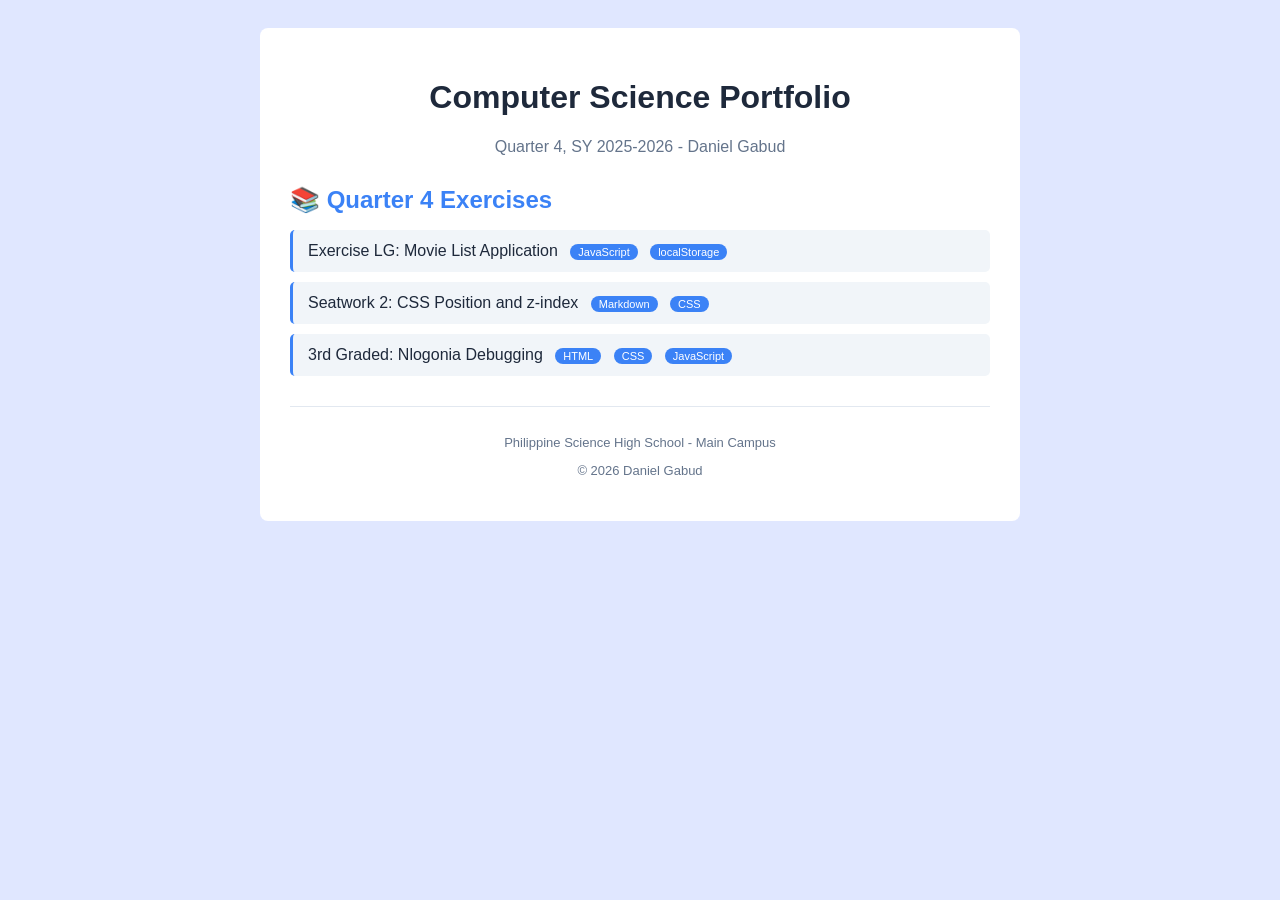
<file: index.html>
<!DOCTYPE html>
<html lang="en">
<head>
    <meta charset="UTF-8">
    <meta name="viewport" content="width=device-width, initial-scale=1.0">
    <title>Q4 Portfolio - Daniel Gabud</title>
    <link rel="stylesheet" href="assets/css/index.css">
</head>
<body>
    <div class="container">
        <h1>Computer Science Portfolio</h1>
        <p class="subtitle">Quarter 4, SY 2025-2026 - Daniel Gabud</p>

        <h2>📚 Quarter 4 Exercises</h2>
        <ul class="exercise-list">
            <li>
                <a href="exercises/q4/q4lgMovieListGabud.html">
                    Exercise LG: Movie List Application <span class="badge">JavaScript</span> <span class="badge">localStorage</span>
                </a>
            </li>
            <li>
                <a href="exercises/q4/seatwork.md">
                    Seatwork 2: CSS Position and z-index <span class="badge">Markdown</span> <span class="badge">CSS</span>
                </a>
            </li>
            <li>
                <a href="3rdGraded/index.html">
                    3rd Graded: Nlogonia Debugging <span class="badge">HTML</span> <span class="badge">CSS</span> <span class="badge">JavaScript</span>
                </a>
            </li>
        </ul>

        <footer>
            <p>Philippine Science High School - Main Campus</p>
            <p>&copy; 2026 Daniel Gabud</p>
        </footer>
    </div>
</body>
</html>
</file>
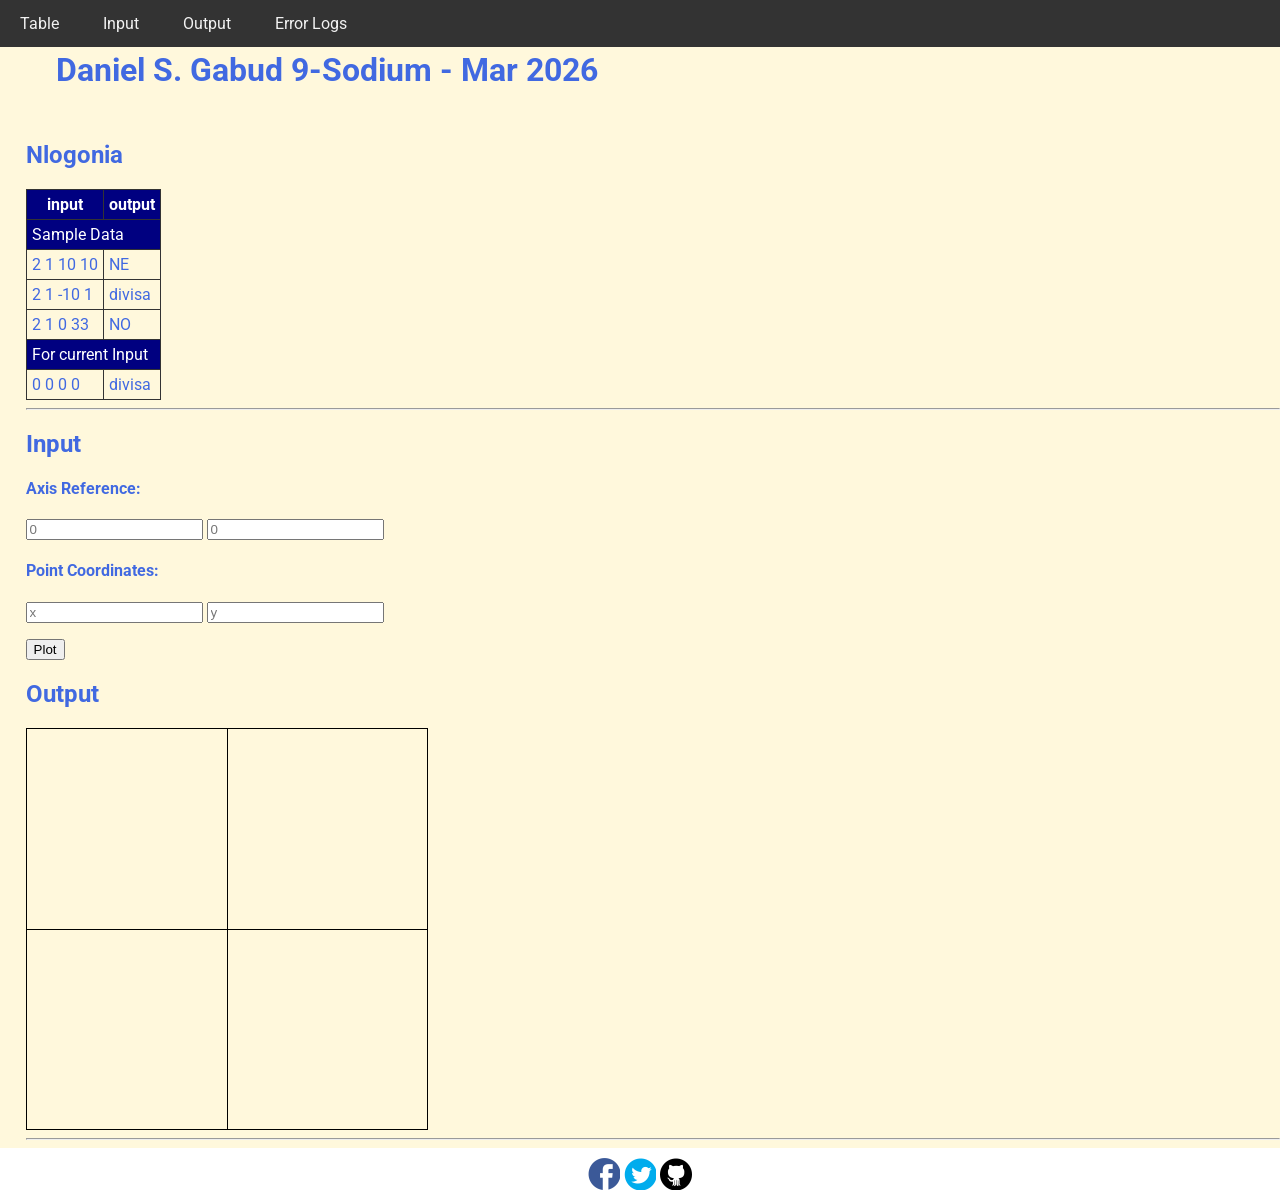
<file: 3rdGraded/index.html>
<!DOCTYPE html>
<html>
<head>
  <meta charset="utf-8">
  <meta name="viewport" content="width=device-width">
  <!-- change the authors name to both your names-->
  <meta name="author" content="Daniel S. Gabud">
  <meta name="description" content="testing and debugging">
  <meta name="keywords" content="testing and debugging">
  <title>CS 3 </title>
  <link href="style.css" rel="stylesheet" type="text/css" />
  <link rel="preconnect" href="https://fonts.googleapis.com">
  <link rel="preconnect" href="https://fonts.gstatic.com" crossorigin>
  <link href="https://fonts.googleapis.com/css2?family=Open+Sans&family=Poppins:wght@300&family=Roboto&display=swap" rel="stylesheet">
  <link rel="icon" type="image/x-icon" href="images/favicon.ico">
</head>

<body>
  <header>
    <nav>
      <a href="#start">Table</a>
      <a href="#input">Input</a>
      <a href="#output">Output</a>
      <a href="errorlogs.html">Error Logs</a>
    </nav>
    
    <h1 style="padding: 30px">Daniel S. Gabud 9-Sodium - Mar 2026 </h1>
    <h2 id="start"> Nlogonia </h2>
  </header>

  <section id="table">
    <table> 
      <tr class="rColor">
        <th> input </th> <th> output</th>
      </tr>
      <tr class="rColor"> 
        <td colspan="2"> Sample Data</td>
      </tr>
      <tr> 
        <td> 2 1 10 10 </td> <td> NE</td>
      </tr>
      <tr> 
        <td> 2 1 -10 1 </td> <td> divisa</td>
      </tr>
      <tr> 
        <td> 2 1 0 33 </td> <td> NO </td>
      </tr>
      <tr  class="rColor"> 
        <td colspan="2"> For current Input</td>
      </tr>
      <tr> 
        <td id="in1"> 0 0 0 0 </td> <td id="out1"> divisa </td>
      </tr>
    </table>
    <hr>
  </section>
  
  <section id="input">
    <h2> Input </h2>
  
    <h4>Axis Reference:</h4>
    <p>
      <input type="number" id="x0" placeholder="0">
      <input type="number" id="y0" placeholder="0">
    </p>
    
    <h4>Point Coordinates:</h4>
    <p>
      <input type="number" id="x" placeholder="x"> 
      <input type="number" id="y" placeholder="y">
    </p>
    <button onclick="plotPoint(Number(x0.value),Number(y0.value),Number(x.value), Number(y.value))"> Plot </button>
  </section>
  
  <section id="output">
    <h2 id="output"> Output </h2>
  
    <div id="coordinatePlane">
        <div id="xAxis" class="axis"></div>
        <div id="yAxis" class="axis"></div>
    </div>
    <hr>
  </section>
  
  <!--- anchors for socmed site are done with image sprites -->
  <footer>
    <a href="https://facebook.com"> 
    <div class="icon facebook"></div>
    </a>
    <a href="https://twitter.com">
    <div class="icon twitter"></div>
    </a>
    <a href="https://github.com">
    <div class="icon github"></div>
    </a>
  </footer>
  <script defer src="script.js"></script>
</body>

</html>
</file>
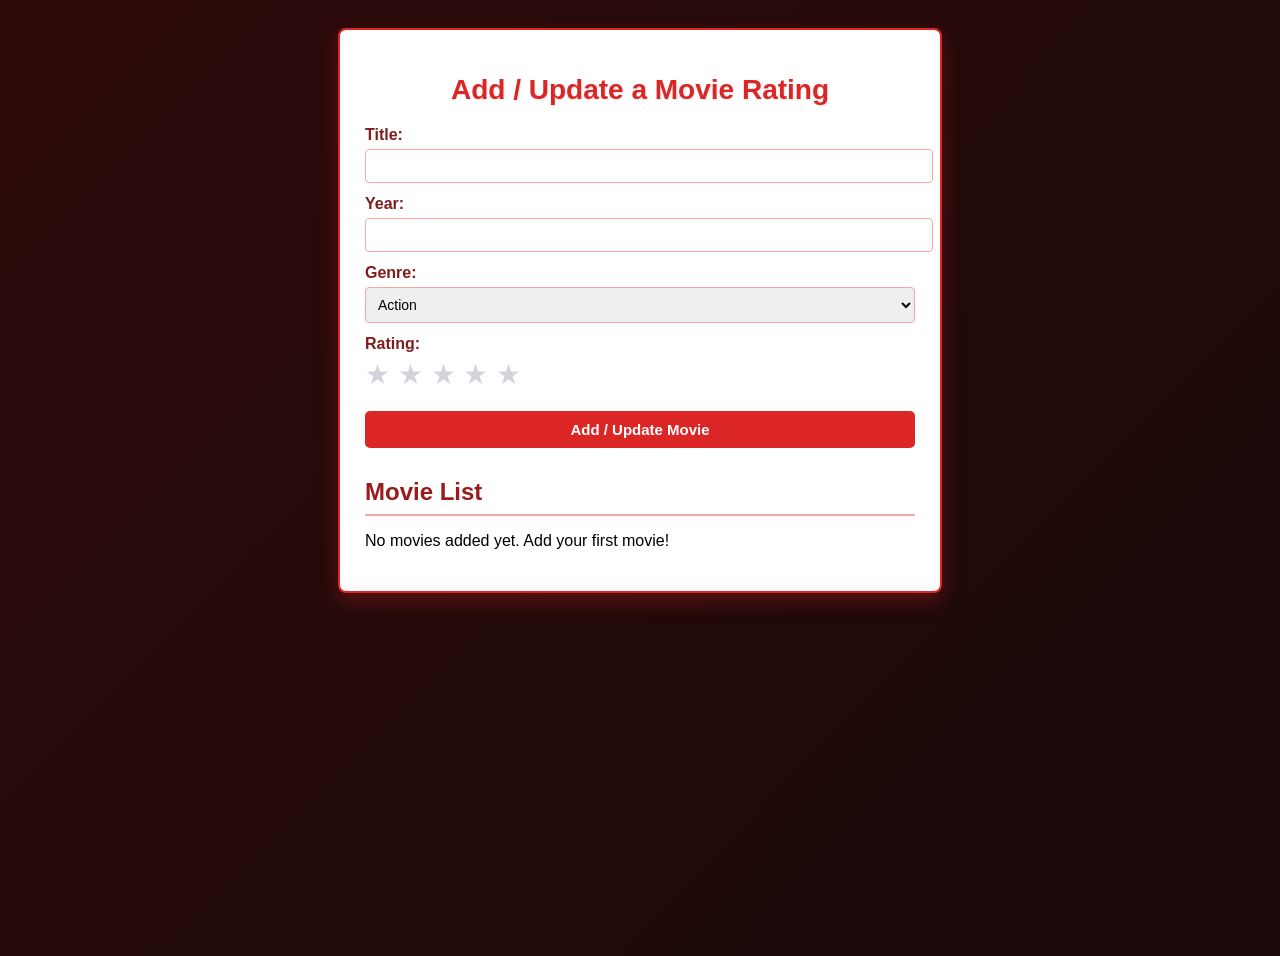
<file: q4lgMovieListGabud.html>
<!DOCTYPE html>
<html lang="en">
<head>
    <meta charset="UTF-8">
    <meta name="viewport" content="width=device-width, initial-scale=1.0">
    <title>🎬 Movie List Application</title>
    <!-- External CSS file for styling -->
    <link rel="stylesheet" href="movieList.css">
</head>
<body>
    <div class="container">
        <h1>Add / Update a Movie Rating</h1>
        
        <!-- Movie Input Form -->
        <form id="movieForm">
            
            <!-- Title input field -->
            <label for="title">Title:</label>
            <input type="text" id="title" required>

            <!-- Year input field -->
            <label for="year">Year:</label>
            <input type="number" id="year" min="1900" max="2100" required>

            <!-- Genre dropdown selection -->
            <label for="genre">Genre:</label>
            <select id="genre" required>
                <option value="Action">Action</option>
                <option value="Comedy">Comedy</option>
                <option value="Drama">Drama</option>
                <option value="Horror">Horror</option>
                <option value="Romance">Romance</option>
                <option value="Sci-Fi">Sci-Fi</option>
                <option value="Animation">Animation</option>
            </select>

            <!-- Star rating system (click to select) -->
            <label>Rating:</label>
            <div class="star-rating">
                <span class="star" data-rating="1">★</span>
                <span class="star" data-rating="2">★</span>
                <span class="star" data-rating="3">★</span>
                <span class="star" data-rating="4">★</span>
                <span class="star" data-rating="5">★</span>
            </div>

            <!-- Submit button -->
            <button type="submit">Add / Update Movie</button>
        </form>

        <!-- Movie list display area -->
        <h2>Movie List</h2>
        <div id="movieContainer">
            <!-- Movies will be displayed here dynamically -->
        </div>
    </div>

    <!-- External JavaScript file -->
    <script src="movieList.js"></script>
</body>
</html>
</file>
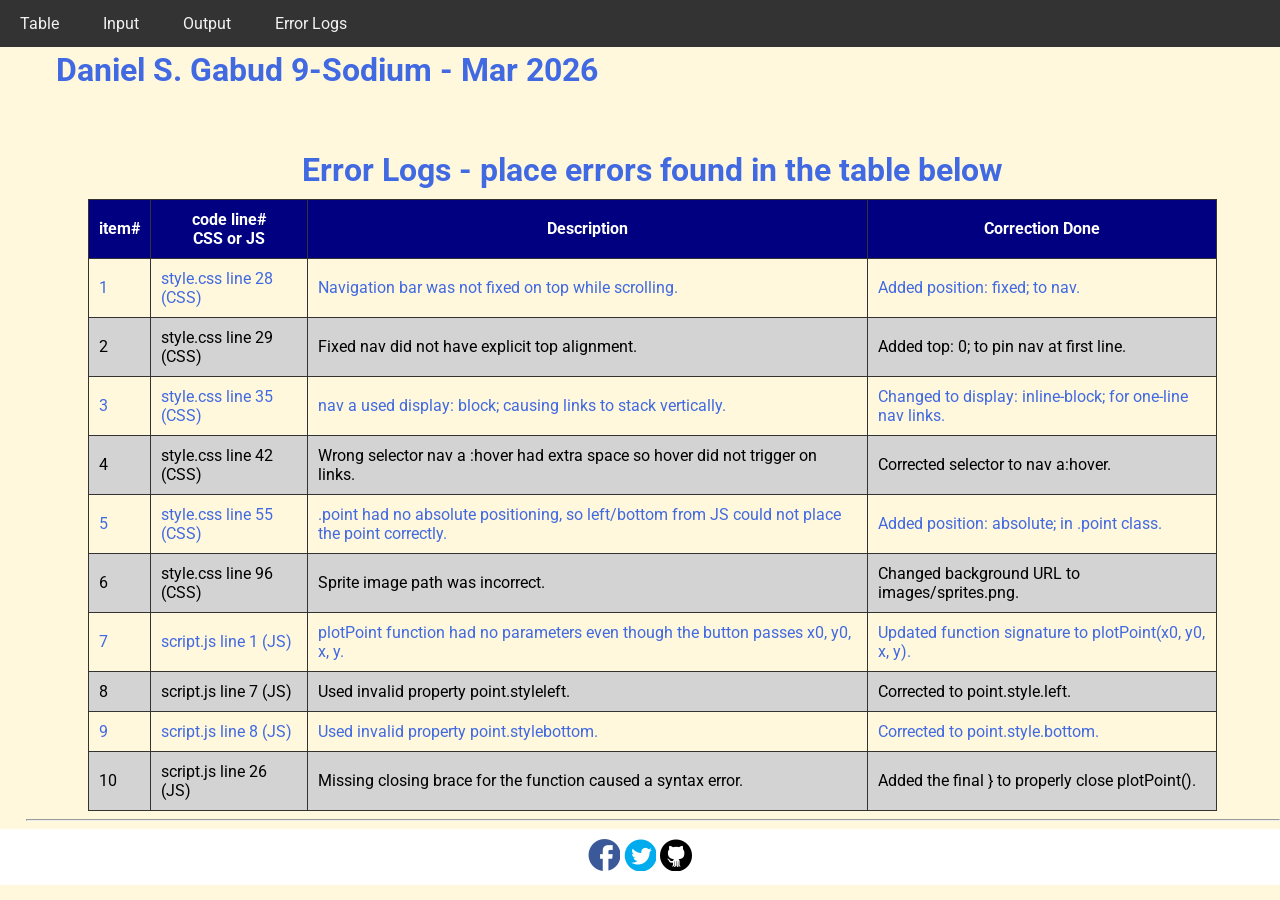
<file: 3rdGraded/errorlogs.html>
<!DOCTYPE html>
<html>
<head>
  <meta charset="utf-8">
  <meta name="viewport" content="width=device-width">
  <meta name="author" content="Daniel S. Gabud">
  <meta name="description" content="testing and debugging">
  <meta name="keywords" content="testing and debugging">
  <title>Nlogonia Error Logs - Daniel S. Gabud</title>
  <link href="style.css" rel="stylesheet" type="text/css" />
  <link rel="preconnect" href="https://fonts.googleapis.com">
  <link rel="preconnect" href="https://fonts.gstatic.com" crossorigin>
  <link href="https://fonts.googleapis.com/css2?family=Open+Sans&family=Poppins:wght@300&family=Roboto&display=swap" rel="stylesheet">
  <link rel="icon" type="image/x-icon" href="images/favicon.ico">

  <style>
    tr:nth-child(1) ~ tr:nth-child(odd) {
      background-color: lightgray;
      color: black;
    }
    td, th {
      padding: 10px;
    }
    table {
      width: 90%;
      margin: 0 auto;
    }
    caption {
      font-size: 2em;
      font-weight: bold;
      padding: 10px;
    }
    
  </style>
</head>

<body>
  <header>
    <nav>
      <a href="index.html#start">Table</a>
      <a href="index.html#input">Input</a>
      <a href="index.html#output">Output</a>
      <a href="#table">Error Logs</a>
    </nav>
    
    <h1 style="padding: 30px">Daniel S. Gabud 9-Sodium - Mar 2026 </h1>
  </header>

  <section id="table">
    <table> 
      <caption> Error Logs - place errors found in the table below</caption>
      <tr class="rColor">
        <th> item# </th> 
        <th> code line#<br/>CSS or JS </th> 
        <th> Description</th>
        <th> Correction Done</th>
      </tr>
      <tr>
        <td> 1 </td> 
        <td> style.css line 28 (CSS) </td> 
        <td> Navigation bar was not fixed on top while scrolling. </td>
        <td> Added position: fixed; to nav. </td>
      </tr>
      <tr>
        <td> 2 </td> 
        <td> style.css line 29 (CSS) </td> 
        <td> Fixed nav did not have explicit top alignment. </td>
        <td> Added top: 0; to pin nav at first line. </td>
      </tr>
      <tr>
        <td> 3 </td> 
        <td> style.css line 35 (CSS) </td> 
        <td> nav a used display: block; causing links to stack vertically. </td>
        <td> Changed to display: inline-block; for one-line nav links. </td>
      </tr>
      <tr>
        <td> 4 </td> 
        <td> style.css line 42 (CSS) </td> 
        <td> Wrong selector nav a :hover had extra space so hover did not trigger on links. </td>
        <td> Corrected selector to nav a:hover. </td>
      </tr>
      <tr>
        <td> 5 </td> 
        <td> style.css line 55 (CSS) </td> 
        <td> .point had no absolute positioning, so left/bottom from JS could not place the point correctly. </td>
        <td> Added position: absolute; in .point class. </td>
      </tr>
      <tr>
        <td> 6 </td> 
        <td> style.css line 96 (CSS) </td> 
        <td> Sprite image path was incorrect. </td>
        <td> Changed background URL to images/sprites.png. </td>
      </tr>
      <tr>
        <td> 7 </td> 
        <td> script.js line 1 (JS) </td> 
        <td> plotPoint function had no parameters even though the button passes x0, y0, x, y. </td>
        <td> Updated function signature to plotPoint(x0, y0, x, y). </td>
      </tr>
      <tr>
        <td> 8 </td> 
        <td> script.js line 7 (JS) </td> 
        <td> Used invalid property point.styleleft. </td>
        <td> Corrected to point.style.left. </td>
      </tr>
      <tr>
        <td> 9 </td> 
        <td> script.js line 8 (JS) </td> 
        <td> Used invalid property point.stylebottom. </td>
        <td> Corrected to point.style.bottom. </td>
      </tr>
      <tr>
        <td> 10 </td> 
        <td> script.js line 26 (JS) </td> 
        <td> Missing closing brace for the function caused a syntax error. </td>
        <td> Added the final } to properly close plotPoint(). </td>
      </tr>
     
    </table>
    <hr>
  </section>
  
   
  <!--- anchors for socmed site are done with image sprites -->
  <footer>
    <a href="https://facebook.com"> 
    <div class="icon facebook"></div>
    </a>
    <a href="https://twitter.com">
    <div class="icon twitter"></div>
    </a>
    <a href="https://github.com">
    <div class="icon github"></div>
    </a>
  </footer>
 
</body>

</html>
</file>
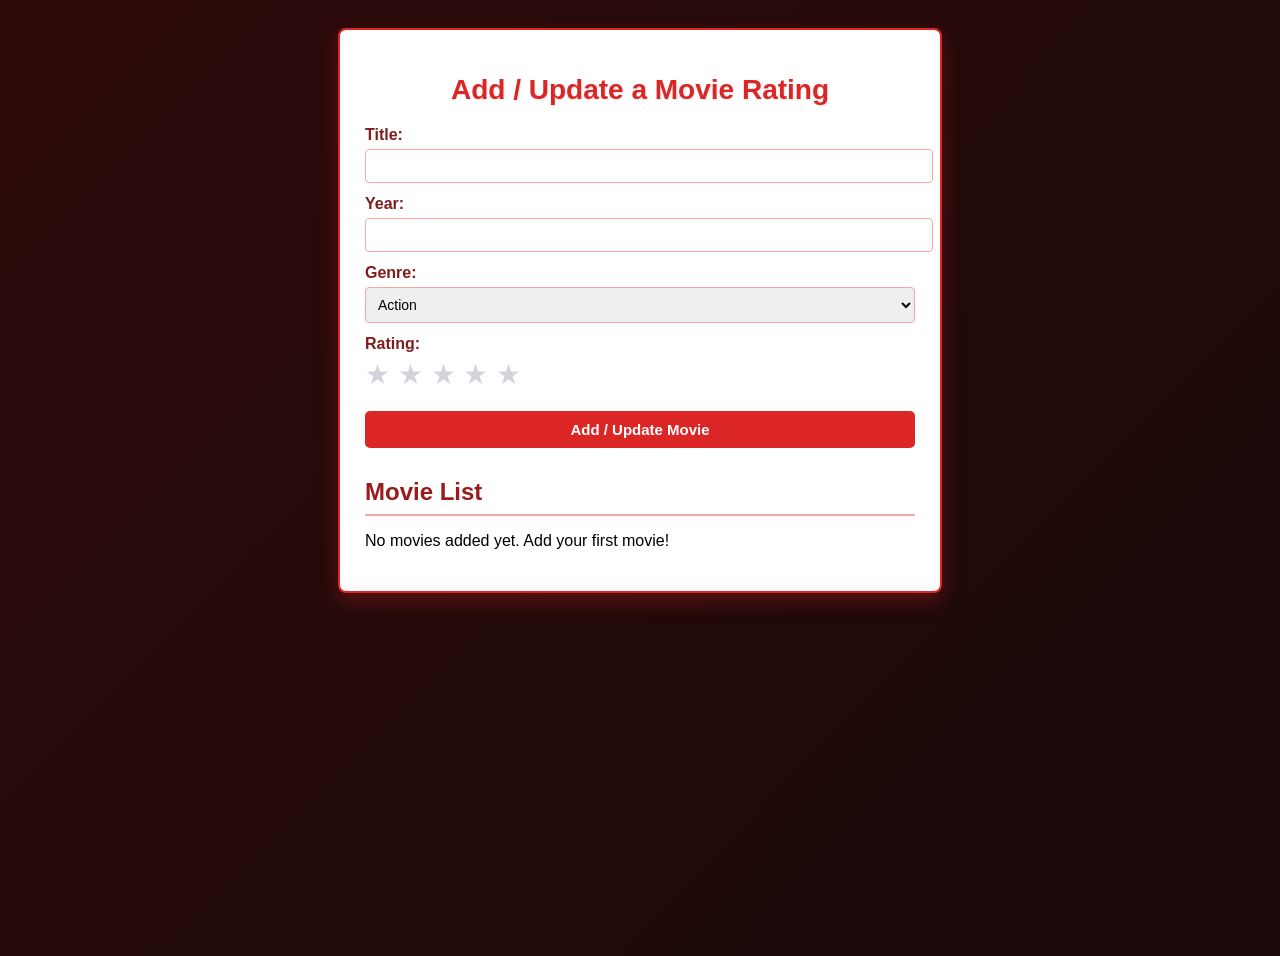
<file: exercises/q4/q4lgMovieListGabud.html>
<!DOCTYPE html>
<html lang="en">
<head>
    <meta charset="UTF-8">
    <meta name="viewport" content="width=device-width, initial-scale=1.0">
    <title>🎬 Movie List Application</title>
    <!-- External CSS file for styling -->
    <link rel="stylesheet" href="../../assets/css/movieList.css">
</head>
<body>
    <div class="container">
        <h1>Add / Update a Movie Rating</h1>
        
        <!-- Movie Input Form -->
        <form id="movieForm">
            
            <!-- Title input field -->
            <label for="title">Title:</label>
            <input type="text" id="title" required>

            <!-- Year input field -->
            <label for="year">Year:</label>
            <input type="number" id="year" min="1900" max="2100" required>

            <!-- Genre dropdown selection -->
            <label for="genre">Genre:</label>
            <select id="genre" required>
                <option value="Action">Action</option>
                <option value="Comedy">Comedy</option>
                <option value="Drama">Drama</option>
                <option value="Horror">Horror</option>
                <option value="Romance">Romance</option>
                <option value="Sci-Fi">Sci-Fi</option>
                <option value="Animation">Animation</option>
            </select>

            <!-- Star rating system (click to select) -->
            <label>Rating:</label>
            <div class="star-rating">
                <span class="star" data-rating="1">★</span>
                <span class="star" data-rating="2">★</span>
                <span class="star" data-rating="3">★</span>
                <span class="star" data-rating="4">★</span>
                <span class="star" data-rating="5">★</span>
            </div>

            <!-- Submit button -->
            <button type="submit">Add / Update Movie</button>
        </form>

        <!-- Movie list display area -->
        <h2>Movie List</h2>
        <div id="movieContainer">
            <!-- Movies will be displayed here dynamically -->
        </div>
    </div>

    <!-- External JavaScript file -->
    <script src="../../assets/js/movieList.js"></script>
</body>
</html>
</file>
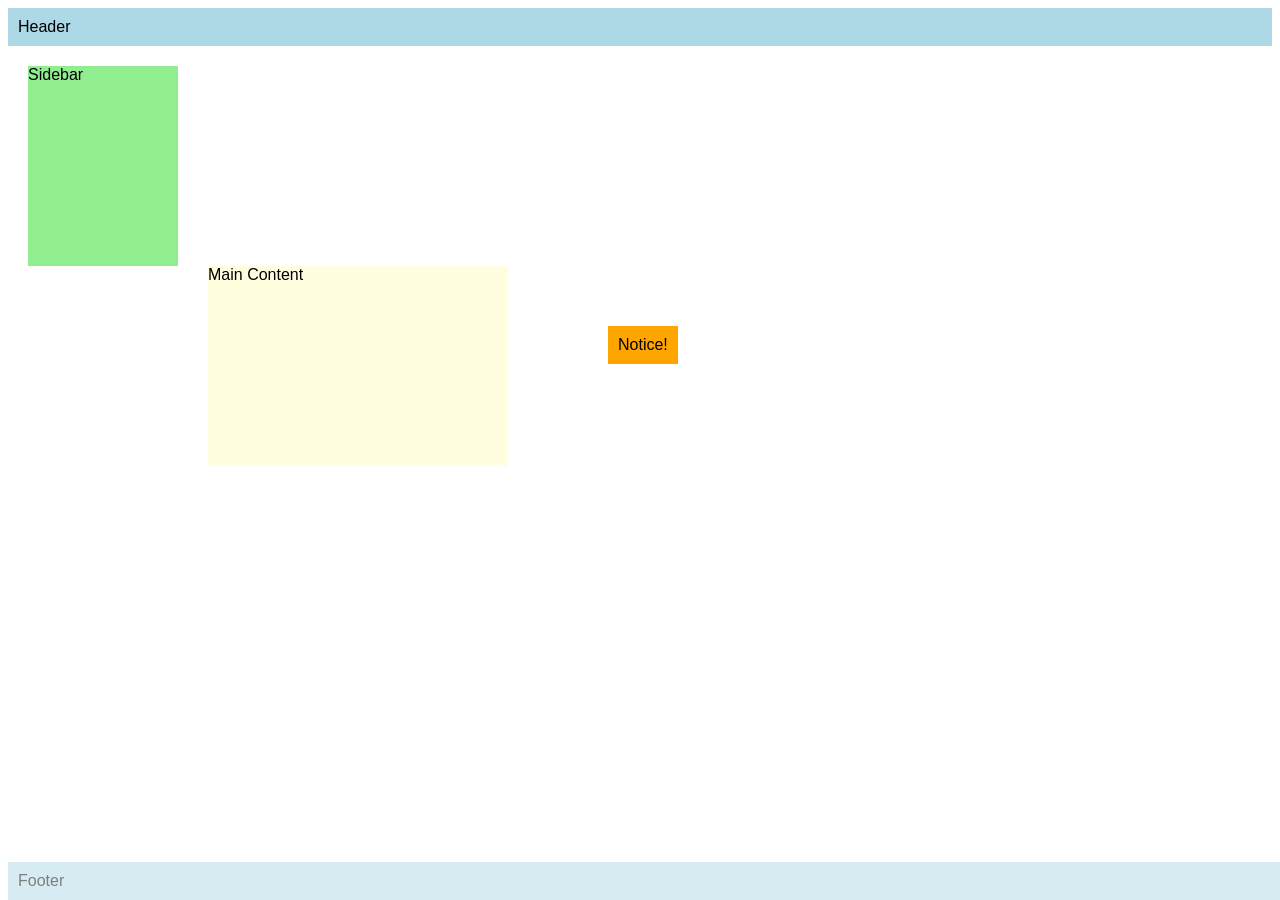
<file: exercises/q4/SodiumGABUDseatwork2.html>
<!DOCTYPE html>
<html>
<head>
  <meta name="Daniel S. Gabud" content="<your names>" />
  <meta name="March 27, 2026" content="<date today>" />
  <style>
    body { font-family: Arial, sans-serif; }
    .header, .footer {
      background: lightblue;
      padding: 10px;
    }
    .footer {
       opacity: 0.5;
       position: fixed; bottom: 0; width: 100%;
    }
    .sidebar {
      background: lightgreen;
      width: 150px;
      height: 200px;
      position: relative; top: 20px; left: 20px;
    }
    .content {
      background: lightyellow;
      width: 300px;
      height: 200px;
      position: relative; top: 20px; left: 200px;
      z-index: 1;
    }    
    .notice {
    position: absolute;
    top: 60px;
    left: 400px;
    background: orange;
    padding: 10px;
    z-index: 2;
    }
  </style>
</head>
<body>
  <div class="header">Header</div>
  <div class="sidebar">Sidebar</div>
  <div class="content">
   Main Content
  <div class="notice">Notice!</div>
  </div>
  <div class="footer">Footer</div>
</body>
</html>
</file>
<file: assets/css/index.css>
/* 
 * Portfolio Index Page Stylesheet
 * Simple and clean styling for the Q4 portfolio homepage
 */

/* ========== GENERAL STYLES ========== */
body {
    font-family: Arial, sans-serif;
    background-color: #e0e7ff;
    padding: 20px;
}

.container {
    max-width: 700px;
    margin: 0 auto;
    background-color: white;
    padding: 30px;
    border-radius: 8px;
}

/* ========== HEADINGS ========== */
h1 {
    text-align: center;
    color: #1e293b;
}

.subtitle {
    text-align: center;
    color: #64748b;
    margin-bottom: 30px;
}

h2 {
    color: #3b82f6;
    margin-top: 25px;
    margin-bottom: 15px;
}

/* ========== EXERCISE LIST ========== */
.exercise-list {
    list-style: none;
    padding: 0;
}

.exercise-list li {
    margin-bottom: 10px;
}

.exercise-list a {
    display: block;
    padding: 12px 15px;
    background-color: #f1f5f9;
    color: #1e293b;
    text-decoration: none;
    border-radius: 5px;
    border-left: 3px solid #3b82f6;
}

.exercise-list a:hover {
    background-color: #3b82f6;
    color: white;
}

/* ========== BADGES ========== */
.badge {
    background-color: #3b82f6;
    color: white;
    padding: 2px 8px;
    border-radius: 10px;
    font-size: 11px;
    margin-left: 8px;
}

/* ========== FOOTER ========== */
footer {
    text-align: center;
    margin-top: 30px;
    padding-top: 15px;
    border-top: 1px solid #e2e8f0;
    color: #64748b;
    font-size: 13px;
}
</file>
<file: 3rdGraded/style.css>
html {
  height: 100%;
  width: 100%;
}

body{
  font-family: 'Open Sans', sans-serif;
  font-family: 'Poppins', sans-serif;
  font-family: 'Roboto', sans-serif;
  background-color: cornsilk;
  color:royalblue;
  padding: 0;
  margin: 0;
}

section, header {
  padding-left: 2%;
}

/*---- CSS to control the navigation bar --- 
Requirements for the navigation:
- Navigation should all be on one line only and located on the first line of the browser and will not scroll with the rest of the content.  
- There should also a hover effect on each of the links to change background and foreground color.
*/
nav {
    width: 100%;
    background-color: #333;
    position: fixed;
    top: 0;
    left: 0;
    z-index: 10;
}

nav a {
  display: inline-block;
    color: #f2f2f2;
    text-align: center;
    padding: 14px 20px;
    text-decoration: none;
}

nav a:hover {
    background-color: #ddd;
    color: black;
}

/*------ to control coordinatePlane, the location of the small red box  --------*/
#coordinatePlane {
    position: relative;
    height: 400px;
    width: 400px;
    border: 1px solid black;
}
.point {
  position: absolute;
    height: 10px;
    width: 10px;
    background-color: red;
}
.axis {
    position: absolute;
    background-color: black;
}

#xAxis {
    left: 0;
    top: 200px;
    width: 100%;
    height: 1px;
}
#yAxis {
    left: 200px;
    bottom: 0;
    width: 1px;
    height: 100%;
}

/* ----- CSS properties for footer tag to display socmed icons facebook, twitter and github using sprites ---
- Discover how to use image sprites to make this work
*/
footer {
    width: 100%;
    background-color: white;
    color: #333;
    text-align: center;
    padding: 10px 0;
}
footer a {
  text-decoration: none;
}

.icon {
    width: 32px;
    height: 32px;
    display: inline-block;
  background: url('images/sprites.png') no-repeat;
}
.facebook {
    background-position: -226px -129px;
}
.twitter {
    background-position: -340px -129px;
}
.github {
    background-position: -456px -129px;
}

.facebook:hover {
  background-position: -226px -55px;
}
.twitter:hover {
  background-position: -340px -54px;
}
.github:hover {
  background-position: -456px -54px;
}

/* --- CSS for documenting process in the table in the errorlogs.html --*/
table{
  border-collapse: collapse;
}

th, td, tr{
  padding: 5px;
  border: 1px solid #333;  
}

.rColor {
  background-color: navy;
  color: white;
}
</file>
<file: movieList.css>
/* 
 * Movie List Application Stylesheet
 * Red movie theater theme with cinema-inspired colors
 */

/* ========== GENERAL STYLES ========== */
body {
    font-family: Arial, sans-serif;
    background-color: #1a0a0a; /* Dark background like a movie theater */
    background-image: linear-gradient(135deg, #2d0a0a 0%, #1a0a0a 100%);
    padding: 20px;
    min-height: 100vh;
}

.container {
    max-width: 550px;
    margin: 0 auto;
    background-color: #ffffff;
    padding: 25px;
    border-radius: 8px;
    box-shadow: 0 8px 20px rgba(220, 38, 38, 0.3);
    border: 2px solid #dc2626;
}

/* ========== HEADINGS ========== */
h1 {
    text-align: center;
    color: #dc2626; /* Red color for movie theme */
    margin-bottom: 20px;
    font-size: 28px;
    text-shadow: 1px 1px 2px rgba(0,0,0,0.1);
}

h2 {
    color: #991b1b; /* Dark red */
    margin-top: 30px;
    margin-bottom: 15px;
    border-bottom: 2px solid #fca5a5; /* Light red */
    padding-bottom: 8px;
}

/* ========== FORM ELEMENTS ========== */
label {
    display: block;
    margin-top: 12px;
    margin-bottom: 5px;
    font-weight: bold;
    color: #7f1d1d; /* Dark red-brown */
}

input, select {
    width: 100%;
    padding: 8px;
    border: 1px solid #fca5a5; /* Light red border */
    border-radius: 4px;
    font-size: 14px;
}

input:focus, select:focus {
    outline: none;
    border-color: #dc2626; /* Red focus border */
    box-shadow: 0 0 0 2px rgba(220, 38, 38, 0.1);
}

/* ========== STAR RATING SYSTEM ========== */
.star-rating {
    margin-top: 5px;
    font-size: 28px;
}

.star {
    cursor: pointer;
    color: #d1d5db; /* Gray color for unselected stars */
    user-select: none;
    transition: color 0.2s;
}

.star:hover {
    color: #fbbf24; /* Yellow on hover */
}

.star.selected {
    color: #fbbf24; /* Yellow color for selected stars */
}

/* ========== BUTTON STYLES ========== */
button {
    width: 100%;
    padding: 10px;
    margin-top: 20px;
    background-color: #dc2626; /* Red button */
    color: white;
    border: none;
    border-radius: 5px;
    font-size: 15px;
    cursor: pointer;
    font-weight: bold;
    transition: background-color 0.3s;
}

button:hover {
    background-color: #b91c1c; /* Darker red on hover */
}

/* ========== MOVIE LIST DISPLAY ========== */
.movie-item {
    background-color: #fef2f2; /* Very light red background */
    padding: 12px;
    margin-top: 10px;
    border-radius: 5px;
    border-left: 4px solid #dc2626; /* Red accent border */
    transition: transform 0.2s;
    display: flex;
    justify-content: space-between;
    align-items: center;
}

.movie-item:hover {
    transform: translateX(3px);
    box-shadow: 0 2px 8px rgba(220, 38, 38, 0.2);
}

.movie-content {
    flex: 1;
}

.movie-title {
    font-weight: bold;
    color: #7f1d1d; /* Dark red-brown */
}

.movie-info {
    color: #991b1b; /* Dark red */
    font-size: 14px;
    margin-top: 3px;
}

/* Yellow stars in the movie list display (required by rubric) */
.movie-rating {
    color: #fbbf24; /* Yellow/gold color for stars - movie awards theme */
    margin-top: 5px;
    font-size: 16px;
}

/* ========== DELETE BUTTON ========== */
.delete-btn {
    width: auto;
    padding: 6px 12px;
    margin-top: 0;
    margin-left: 10px;
    background-color: #7f1d1d; /* Dark red */
    color: white;
    border: none;
    border-radius: 4px;
    font-size: 12px;
    cursor: pointer;
    font-weight: bold;
    transition: background-color 0.3s;
}

.delete-btn:hover {
    background-color: #991b1b; /* Lighter red on hover */
}
</file>
<file: assets/css/movieList.css>
/* 
 * Movie List Application Stylesheet
 * Red movie theater theme with cinema-inspired colors
 */

/* ========== GENERAL STYLES ========== */
body {
    font-family: Arial, sans-serif;
    background-color: #1a0a0a; /* Dark background like a movie theater */
    background-image: linear-gradient(135deg, #2d0a0a 0%, #1a0a0a 100%);
    padding: 20px;
    min-height: 100vh;
}

.container {
    max-width: 550px;
    margin: 0 auto;
    background-color: #ffffff;
    padding: 25px;
    border-radius: 8px;
    box-shadow: 0 8px 20px rgba(220, 38, 38, 0.3);
    border: 2px solid #dc2626;
}

/* ========== HEADINGS ========== */
h1 {
    text-align: center;
    color: #dc2626; /* Red color for movie theme */
    margin-bottom: 20px;
    font-size: 28px;
    text-shadow: 1px 1px 2px rgba(0,0,0,0.1);
}

h2 {
    color: #991b1b; /* Dark red */
    margin-top: 30px;
    margin-bottom: 15px;
    border-bottom: 2px solid #fca5a5; /* Light red */
    padding-bottom: 8px;
}

/* ========== FORM ELEMENTS ========== */
label {
    display: block;
    margin-top: 12px;
    margin-bottom: 5px;
    font-weight: bold;
    color: #7f1d1d; /* Dark red-brown */
}

input, select {
    width: 100%;
    padding: 8px;
    border: 1px solid #fca5a5; /* Light red border */
    border-radius: 4px;
    font-size: 14px;
}

input:focus, select:focus {
    outline: none;
    border-color: #dc2626; /* Red focus border */
    box-shadow: 0 0 0 2px rgba(220, 38, 38, 0.1);
}

/* ========== STAR RATING SYSTEM ========== */
.star-rating {
    margin-top: 5px;
    font-size: 28px;
}

.star {
    cursor: pointer;
    color: #d1d5db; /* Gray color for unselected stars */
    user-select: none;
    transition: color 0.2s;
}

.star:hover {
    color: #fbbf24; /* Yellow on hover */
}

.star.selected {
    color: #fbbf24; /* Yellow color for selected stars */
}

/* ========== BUTTON STYLES ========== */
button {
    width: 100%;
    padding: 10px;
    margin-top: 20px;
    background-color: #dc2626; /* Red button */
    color: white;
    border: none;
    border-radius: 5px;
    font-size: 15px;
    cursor: pointer;
    font-weight: bold;
    transition: background-color 0.3s;
}

button:hover {
    background-color: #b91c1c; /* Darker red on hover */
}

/* ========== MOVIE LIST DISPLAY ========== */
.movie-item {
    background-color: #fef2f2; /* Very light red background */
    padding: 12px;
    margin-top: 10px;
    border-radius: 5px;
    border-left: 4px solid #dc2626; /* Red accent border */
    transition: transform 0.2s;
    display: flex;
    justify-content: space-between;
    align-items: center;
}

.movie-item:hover {
    transform: translateX(3px);
    box-shadow: 0 2px 8px rgba(220, 38, 38, 0.2);
}

.movie-content {
    flex: 1;
}

.movie-title {
    font-weight: bold;
    color: #7f1d1d; /* Dark red-brown */
}

.movie-info {
    color: #991b1b; /* Dark red */
    font-size: 14px;
    margin-top: 3px;
}

/* Yellow stars in the movie list display (required by rubric) */
.movie-rating {
    color: #fbbf24; /* Yellow/gold color for stars - movie awards theme */
    margin-top: 5px;
    font-size: 16px;
}

/* ========== DELETE BUTTON ========== */
.delete-btn {
    width: auto;
    padding: 6px 12px;
    margin-top: 0;
    margin-left: 10px;
    background-color: #7f1d1d; /* Dark red */
    color: white;
    border: none;
    border-radius: 4px;
    font-size: 12px;
    cursor: pointer;
    font-weight: bold;
    transition: background-color 0.3s;
}

.delete-btn:hover {
    background-color: #991b1b; /* Lighter red on hover */
}
</file>
